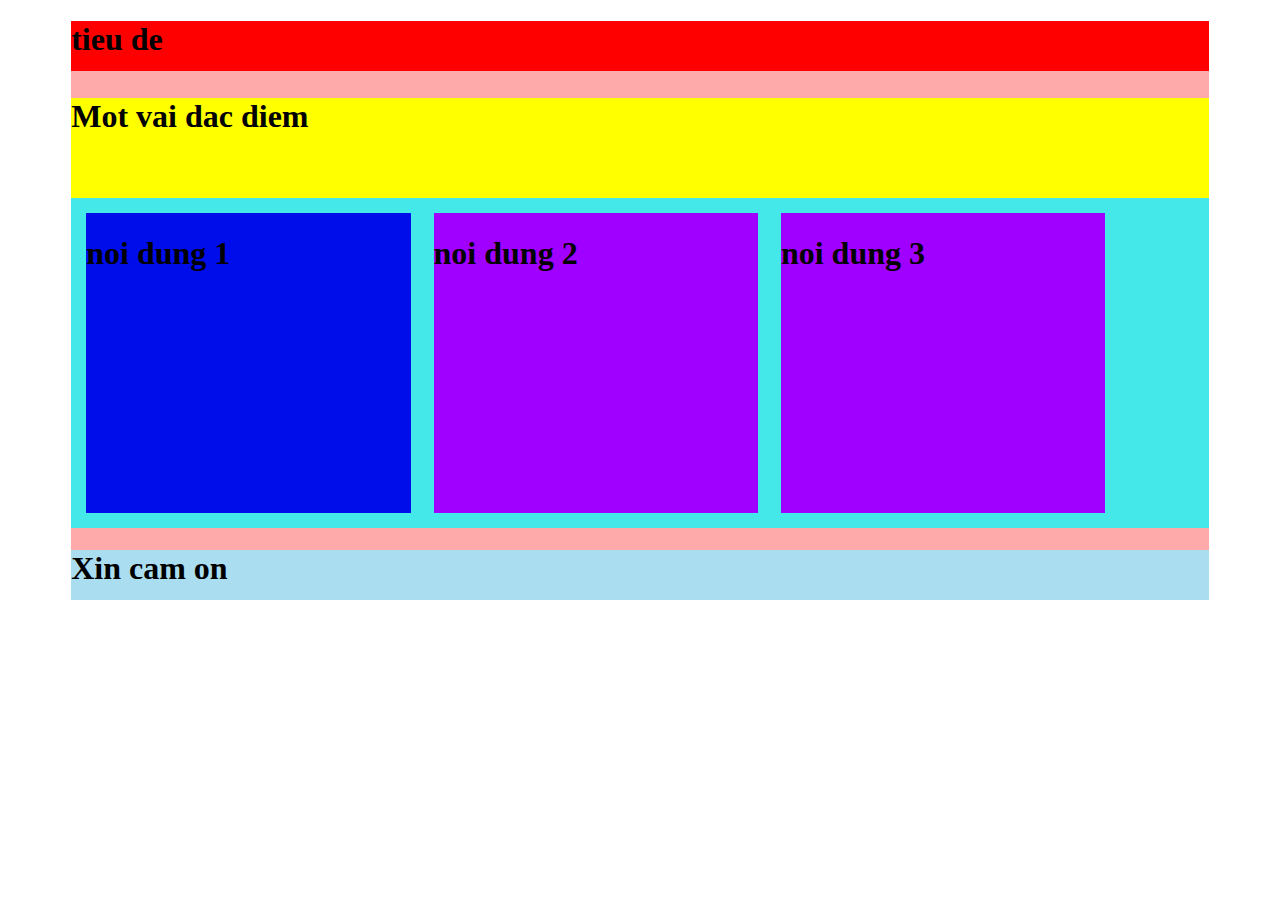
<file: bai1/indext.html>
<!DOCTYPE html>
<html>
<head>
<style>
#container{
	width:90%;
	background-color:#ffaaaa;
	min-height:500px;
	margin:auto;
}
header{
	background:red;
	width:100%;
	margin-bottom:27px;
	min-height:50px;
}
nav{
	background:yellow;
	min-height:100px;
	width:100%;
}
#content{
	width:100%;
	background:#0ffb;
	overflow:auto;
	padding:15px;
	box-sizing:border-box;
}
#recycle{
	width:29.284%;
	background:#000deb;
	min-height:300px;
	float:left;
	margin-right:23px;
	
}
.service{
	width:29.284%;
	background:#a000ff;
	min-height:300px;
	float:left;
	margin-right:23px;
}
footer{
	background:#aaddef;
	min-height:50px;
	clear:left;
}
</style>
</head>
<body>
	<div id="container">
		<header> 
		      <p><h1>tieu de</h1></p>
		</header>
		<nav> 
		     <h1>Mot vai dac diem</h1>
		</nav>
		<Section id="content">
			<Section id="recycle">
			           <h1>noi dung 1</h1>
			</section>
			<Section class="service">
			           <h1>noi dung 2</h1> 
			</section>
			<Section class="service">
			           <h1>noi dung 3</h1>
			</section>
		</section>
		<footer> 
		       <h1>Xin cam on</h1>
		</footer>
	</div>
		

</body>
</html>
</file>
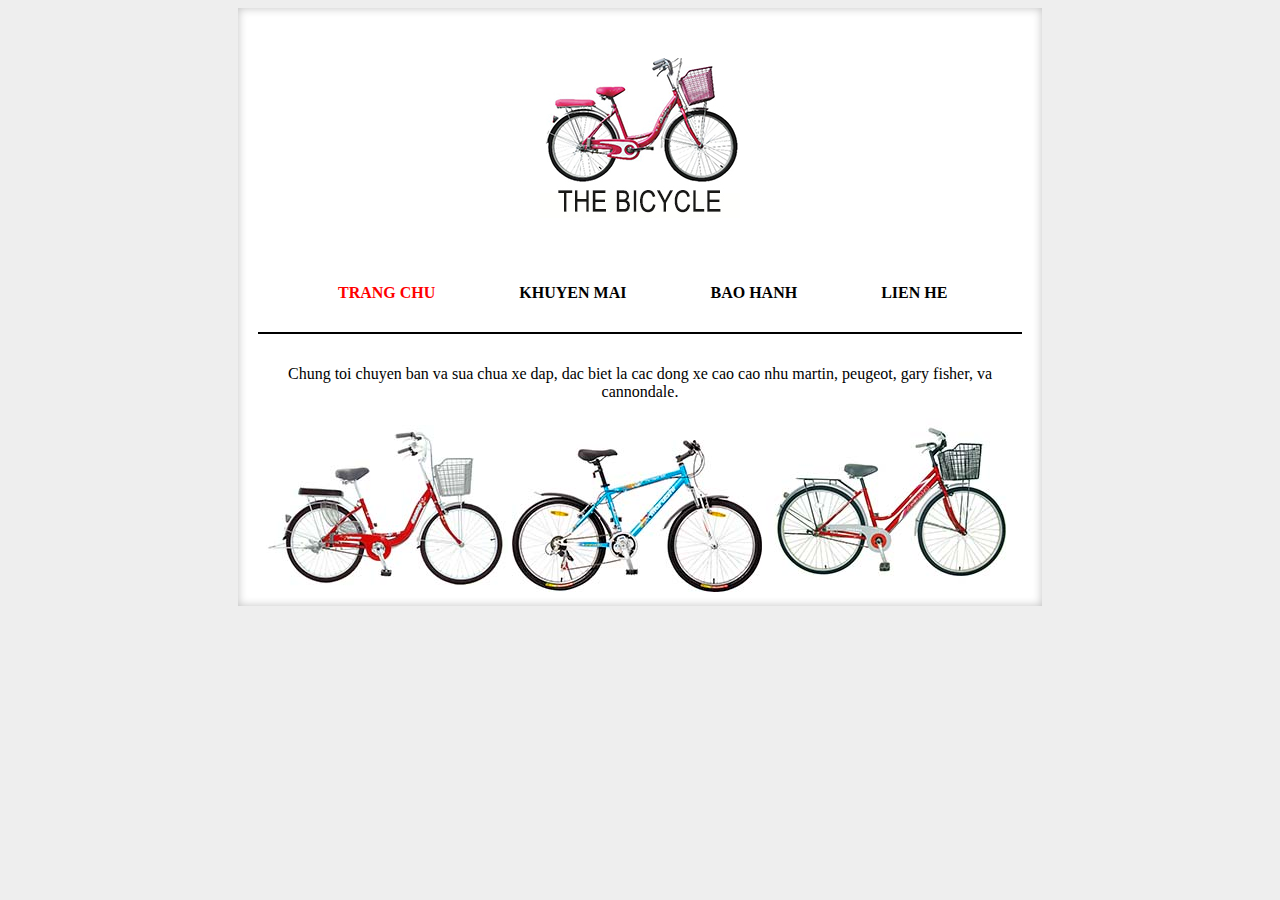
<file: xe dap/dex.html>
<!DOCTYPE>
<html>
<head>
<link href="css/style.css" rel="stylesheet" type="text/css">
<link href="css/layout.css" rel="stylesheet" type="text/css">
</head>
<body>
	<section>
	<div><image src="images/bicycle.jpg" alt="text"></div>
	<ul>
		<li><a href="#">TRANG CHU</a></li>
		<li><a href="#">KHUYEN MAI</a></li>
		<li><a href="#">BAO HANH</a></li>
		<li><a href="#">LIEN HE</a></li>
	</ul>
	<p>Chung toi chuyen ban va sua chua xe dap, dac biet la cac dong xe cao cao nhu martin, peugeot, gary fisher, va cannondale.</p>
	<image src="images/xd1.jpg" alt="text">
	<image src="images/xd2.jpg" alt="text">
	<image src="images/xd3.jpg" alt="text">
	</section>
</body>
</html>
</file>
<file: xe dap/css/style.css>
body{
	boder:50px solid #aaa;
	font-size:80%
	font-family:Arial;
	padding:0 230px;
	background:#eee;
}
section{
	background:#fff;
	box-sizing:border-box;
	padding:10px 20px;
	margin:auto;
	box-shadow:inset 0 0 10px silver; 
}
div{
	padding-top:40px;
	text-align:center;
	padding-bottom:50px;
}
ul li{
	width:570px;
	padding:15px;
	list-style:none;
	display:inline;
	margin:auto;
}
a{
	text-decoration:none;
	color:black;
	margin:25px;
	font-weight:bold;
}
ul li:first-child a{
	color:red;
}
a:hover{
	color:red;
}
ul{
	border-bottom:2px solid black;
	padding-bottom:30px;
}
p{
	text-align:center;
	padding:15px;
	margin:auto;
}
</file>
<file: xe dap/css/layout.css>
#container{
	width:885px;
	min-height:600px;
	background-color:#aaff10;
	margin:auto;
}

header{
	min-height:100px;
	background-color:#ffff0;
}

nav{
	min-height:50px;
	background-color:#eee;
}

#content{
	min-height:300px;
	background-color:#11ff44;
}

#recycle{
	width:255px;
	min-height:300px;
	background-color:#ff00ff;
	float:left;
	margin-right:20px;
	padding:0 10px;
	box-sizing:border-box;
}

.services{
	width:260px;
	min-height:300px;
	background-color:#ffbb11;
	float:left;
	margin-right:20px;
}

footer{
	min-height:50px;
	background-color:#aaa;
}
</file>
